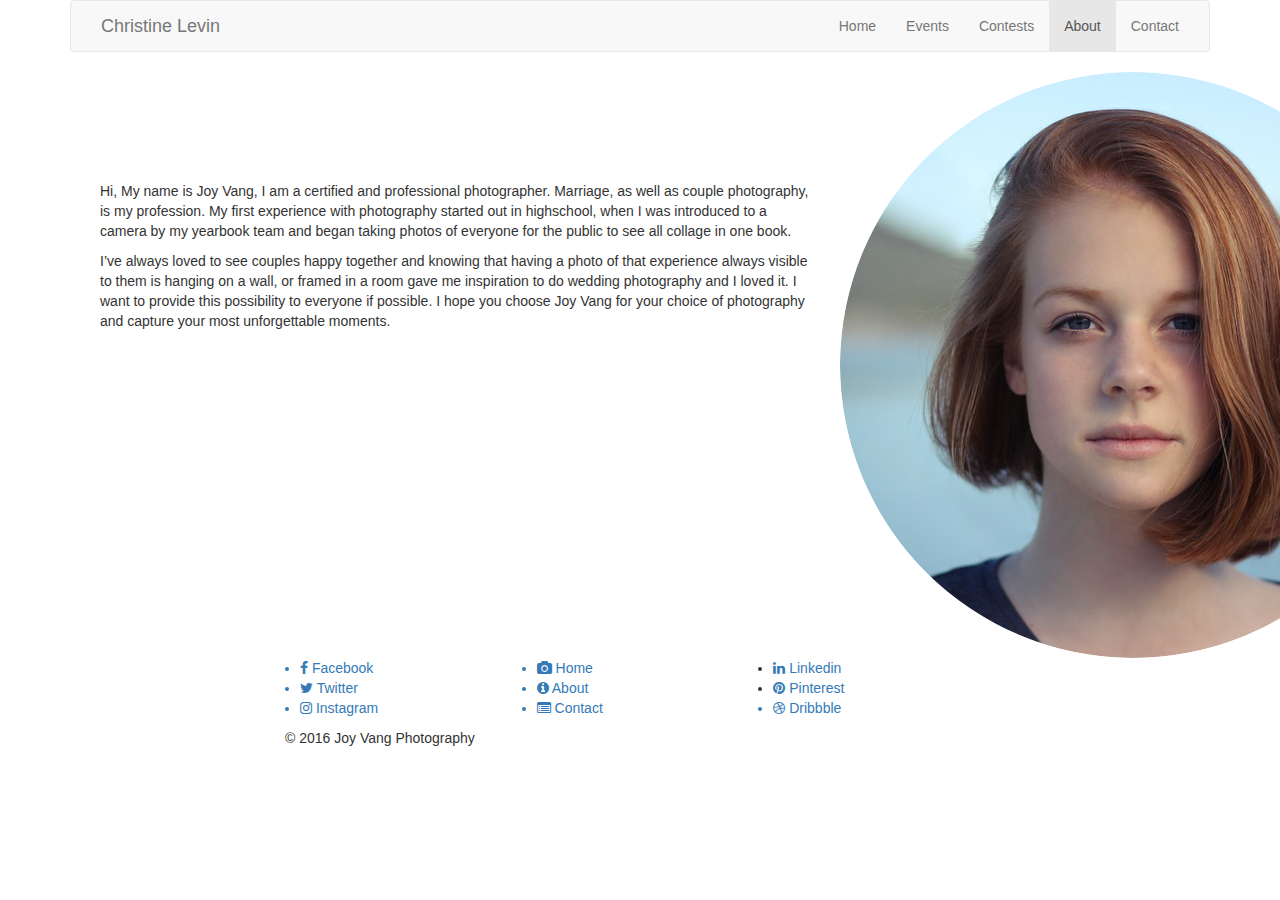
<file: about.html>
<!DOCTYPE html>
<html lang="en">
  <head>
    <meta charset="utf-8">
    <meta http-equiv="X-UA-Compatible" content="IE=edge">
    <meta name="viewport" content="width=device-width, initial-scale=1">
    <title>Joy Vang</title>
    <link rel="stylesheet" href="https://maxcdn.bootstrapcdn.com/font-awesome/4.5.0/css/font-awesome.min.css">
    <link href='https://fonts.googleapis.com/css?family=Raleway' rel='stylesheet' type='text/css'>

    <link href="css/bootstrap.min.css" rel="stylesheet">
    <link rel="stylesheet" href="css/home.css">
     <link rel="icon" href="favicon.ico"/>
    <link rel='shortcut icon' href='img/favicon.ico' type='image/x-icon'/ >


  </head>
  <body class="container">
          <nav class="navbar navbar-default col-xs-12">
            <!-- Brand and toggle get grouped for better mobile display -->
            <div class="navbar-header">
              <button type="button" class="navbar-toggle collapsed" data-toggle="collapse" data-target="#bs-example-navbar-collapse-1" aria-expanded="false">
                <span class="sr-only">Toggle navigation</span>
                <span class="icon-bar"></span>
                <span class="icon-bar"></span>
                <span class="icon-bar"></span>
              </button>
              <a class="navbar-brand" href="index.html">Christine Levin</a>
            </div>

            <!-- Collect the nav links, forms, and other content for toggling -->
            <div class="collapse navbar-collapse" id="bs-example-navbar-collapse-1">
              <ul class="nav navbar-nav navbar-right">
                <li><a href="index.html">Home</a></li>
                <li><a href="events.html">Events</a></li>
                <li><a href="contests.html">Contests</a></li>
                <li class="active"><a href="about.html">About</a></li>
                <li><a href="contact.html">Contact</a></li>
              </ul>
            </div><!-- /.navbar-collapse -->
        </nav>
        <section class="col-xs-12 about">
          <div class="col-xs-8">
            <div class="centered">
              <h2>Joy Vang</h2>
              <p>Hi, My name is Joy Vang, I am a certified and professional photographer. Marriage, as well as couple photography, is my profession. My first experience with photography started out in highschool, when I was introduced to a camera by my yearbook team and began taking photos of everyone for the public to see all collage in one book.</p>
              <p>I’ve always loved to see couples happy together and knowing that having a photo of that experience always visible to them is hanging on a wall, or framed in a room gave me inspiration to do wedding photography and I loved it. I want to provide this possibility to everyone if possible. I hope you choose Joy Vang for your choice of photography and capture your most unforgettable moments.</p>
            </div>
          </div>
          <div class="col-sm-4">
                <img class="img-circle" src="img/portrait-circle.png">
          </div>
        </section>
        <footer class="col-xs-12">
            <div class="col-xs-8 col-xs-offset-2">
              <ul class="col-xs-4">
                 <a href="https://www.facebook.com" target="_blank"><li><i class="fa fa-facebook" aria-hidden="true"></i> Facebook</li></a>
                 <a href="https://www.twitter.com" target="_blank"><li><i class="fa fa-twitter" aria-hidden="true"></i> Twitter</li></a>
                 <a href="https://www.instagram.com" target="_blank"><li><i class="fa fa-instagram" aria-hidden="true"></i> Instagram</li></a>
              </ul>
              <ul class="col-xs-4 border">
                <a href="index.html"><li><i class="fa fa-camera" aria-hidden="true"></i> Home</li></a>
                <a href="about.html"><li><i class="fa fa-info-circle" aria-hidden="true"></i> About</li></a>
                <a href="contact.html"><li><i class="fa fa-list-alt" aria-hidden="true"></i> Contact</li></a>
              </ul>
              <ul class="col-xs-4 border">
                <li><a href="https://www.linkedin.com" target="_blank"><i class="fa fa-linkedin" aria-hidden="true"></i> Linkedin</</li>
                 <a href="https://www.pinterest.com" target="_blank"><li><i class="fa fa-pinterest" aria-hidden="true"></i> Pinterest</li></a>
                <a href="https//www.dribble.com" target="_blank"><li><i class="fa fa-dribbble" aria-hidden="true"></i> Dribbble</li></a>
              </ul>

              <p>&copy; 2016 Joy Vang Photography</p>
            </div>
        </footer>
    <script src="https://ajax.googleapis.com/ajax/libs/jquery/1.11.3/jquery.min.js"></script>
    <script src="js/bootstrap.min.js"></script>
  </body>
</html>
</file>
<file: css/home.css>
@import url(https://fonts.googleapis.com/css?family=Muli:400,300);

h2{
  font-family: 'Muli', sans-serif !important;
  font-weight: 100;
}
header{
  background-image: url("../img/dome.png");
  height: 100vh;
  background-position: top;
  background-repeat: no-repeat;
  text-align: center;
  background-size: cover;
  background-attachment: fixed;
}
header .col-md-4{
  background-color: rgba(128, 128, 128, .5);
  margin-top: 10%;
  padding:10px;
  text-align: center;
  color: lightgrey;
}
section{
  /*height: 600px;*/
}
section h2{
  padding-left: 30px;
  padding-top: 44px;

}
.trifecta{
  background-position: top;
  background-repeat: no-repeat;
  background-attachment: fixed;
  background-size: cover;

}
.color{
  background-color: rgba(193, 128, 255, .7);
  /*height: 600px;*/
}
h2{
  margin: 0;
  padding: 10px;
  color: white;
  font-size: 50px;
}
.col-md-8 p{
  margin: 0px;
  padding: 147px 39px;
  font-size: 20px;
  font-family: 'Muli', sans-serif !important;
  font-weight: 300 !important;
  color: white;
}
.col-md-6:first-child{
  margin: 0px;
  padding: 150px 53px;
  font-family: 'Muli', sans-serif !important;
  font-weight: 300 !important;
  color: white;
  font-size: 20px;
}
.col-md-6:last-child{
  padding-top: 140px;
}
.trifecta img{
  padding: 89px 32px;
}
.health{
  background-image: url("https://www.unsplash.it/1920/1088/?random");
  background-attachment: fixed;

}
.color2{
  background-color: rgba(128, 128, 128, .7);
  /*height:600px;*/
}

.biography{
  background-image: url("https://www.unsplash.it/1920/1088/?image=120");
  background-attachment: fixed;
}
.embed_form label, .paper-form label{
  color: white;
}
.contact p:last-of-type{
  padding-top:10px;
}
.contact ul li{
  display: inline;
}
.contact ul{
  padding: 0;
  padding-top: 10px;
}
.contact ul li:nth-child(n + 2){
  padding-left: 80px;
}
.contact ul li a{
  color: inherit;
}
@media(max-width:650px){
  h2{
    font-size:40px;
  }
  .col-md-6:first-child{
    padding: 54px;
    padding-bottom: 1px;
  }
  .col-md-6:last-child{
    padding-top: 0;
    padding: 60px;
  }
}
</file>
